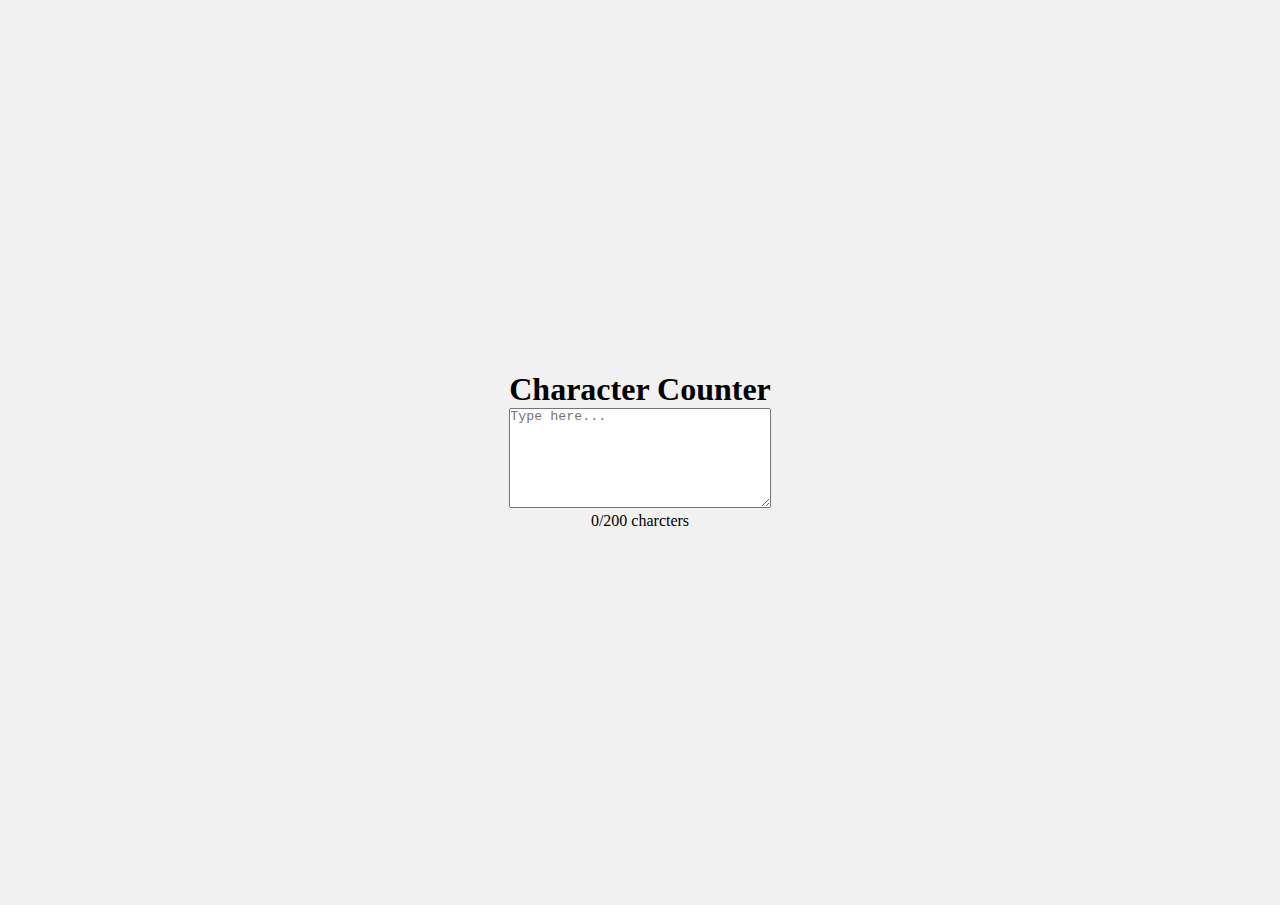
<file: CharacterCounter/index.html>
<!DOCTYPE html>
<html lang="en">
<head>
    <meta charset="UTF-8">
    <meta name="viewport" content="width=device-width, initial-scale=1.0">
    <title>Character Counter</title>
    <link rel="stylesheet" href="style.css">
</head>
<body>
    <div class="counter">
        <h1>Character Counter</h1>
        <textarea id="textInput" placeholder="Type here..."></textarea>
        <p id="charCount">0/200 charcters</p>
        <p id="warningMessage"></p>
    </div>
    <script src="script.js"></script>
</body>
</html>
</file>
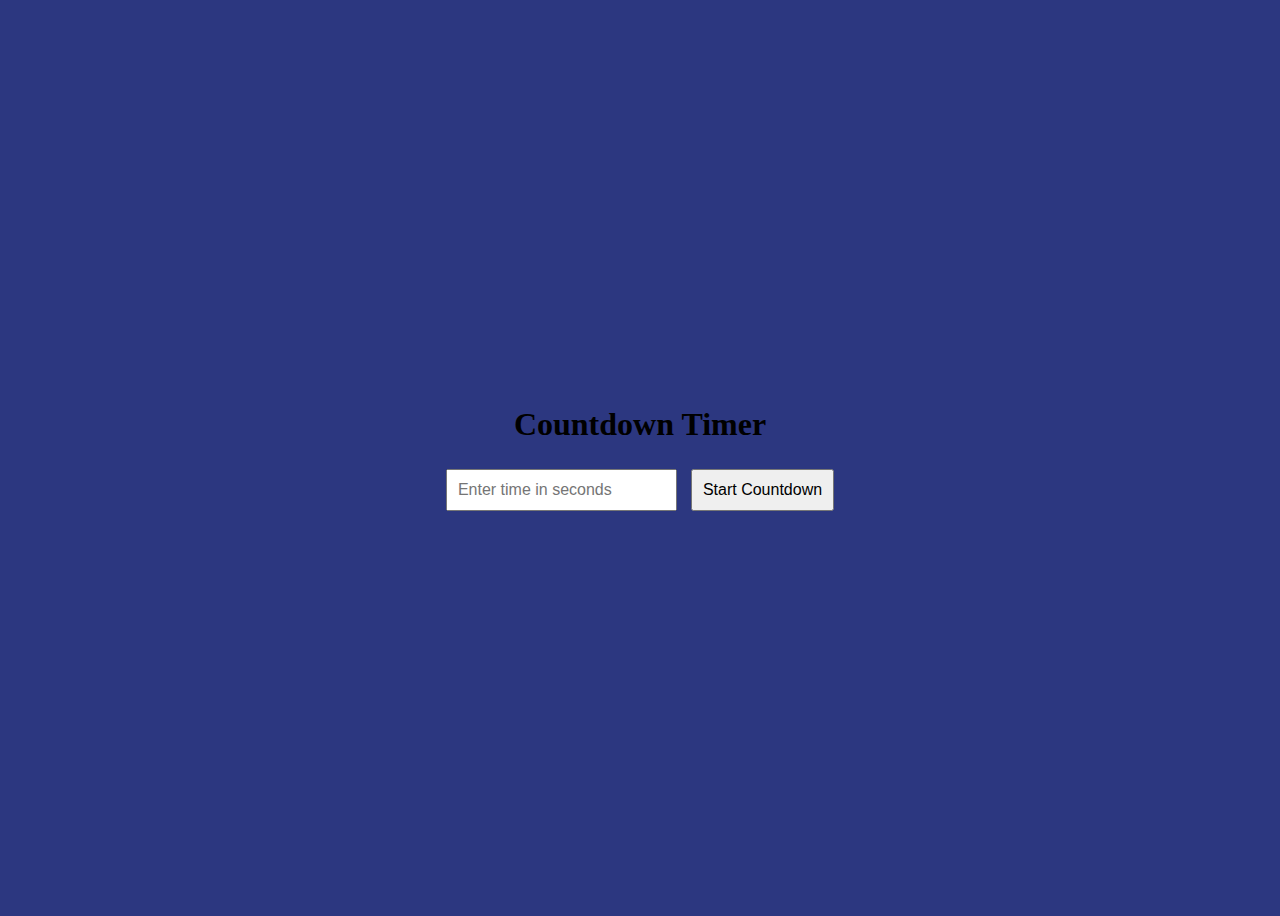
<file: CountdownTimer/index.html>
<!DOCTYPE html>
<html lang="en">
<head>
    <meta charset="UTF-8">
    <meta name="viewport" content="width=device-width, initial-scale=1.0">
    <title>Countdown Timer</title>
    <link rel="stylesheet" href="style.css">
</head>
<body>
    <div class="container">
        <h1>Countdown Timer</h1>
        <input type="number" name="" id="timeInput" placeholder="Enter time in seconds">
        <button id="startButton">Start Countdown</button>
        <p id="countdownDisplay"></p>
    </div>
    <script src="script.js"></script>
</body>
</html>
</file>
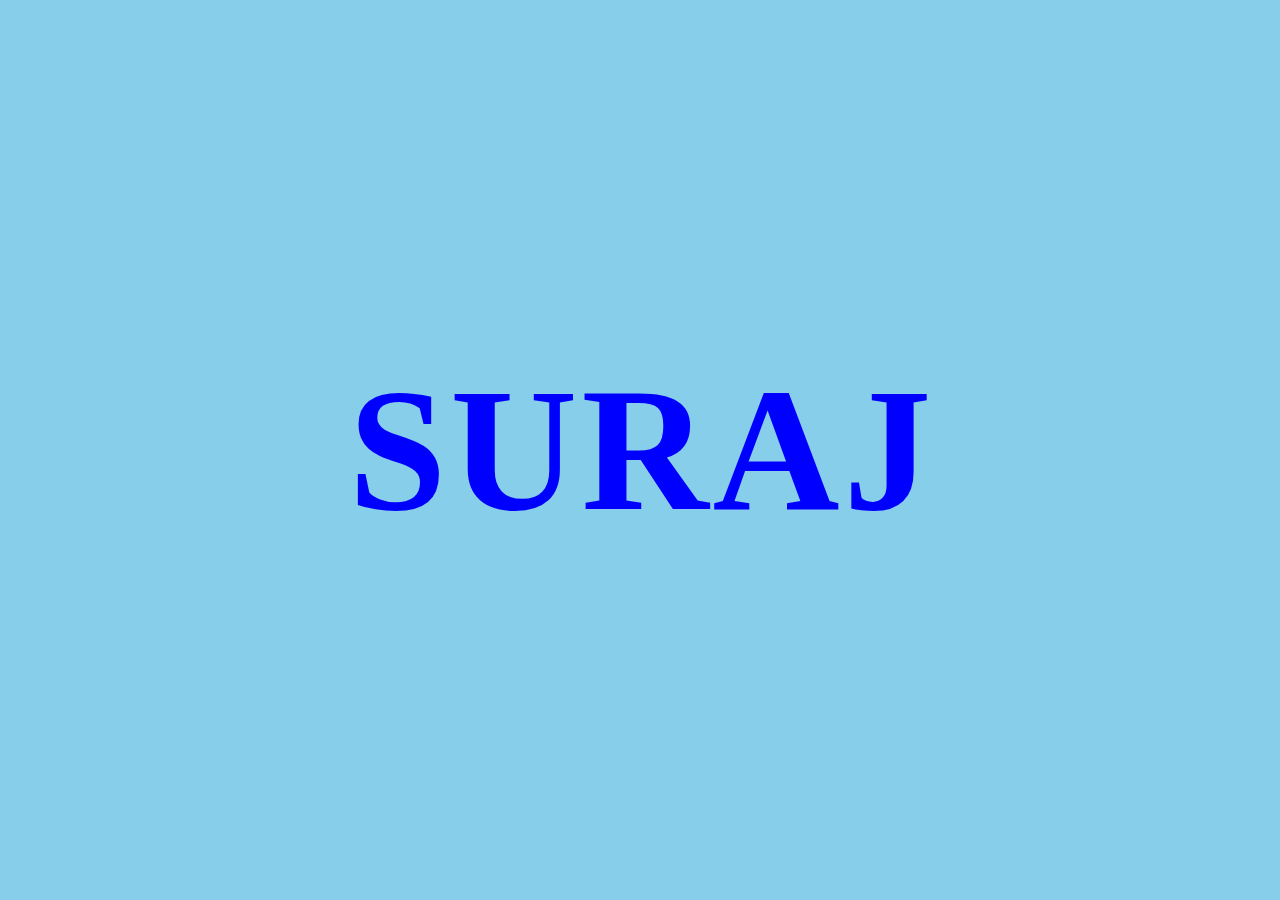
<file: JumpingLetters/index.html>
<!DOCTYPE html>
<html lang="en">
<head>
    <meta charset="UTF-8">
    <meta name="viewport" content="width=device-width, initial-scale=1.0">
    <title>Jumping Letters</title>
    <link rel="stylesheet" href="index.css">
</head>
<body>
    <div class="container">
        <span>S</span>
        <span>U</span>
        <span>R</span>
        <span>A</span>
        <span>J</span>
    </div>
    <script src="index.js"></script>
</body>
</html>
</file>
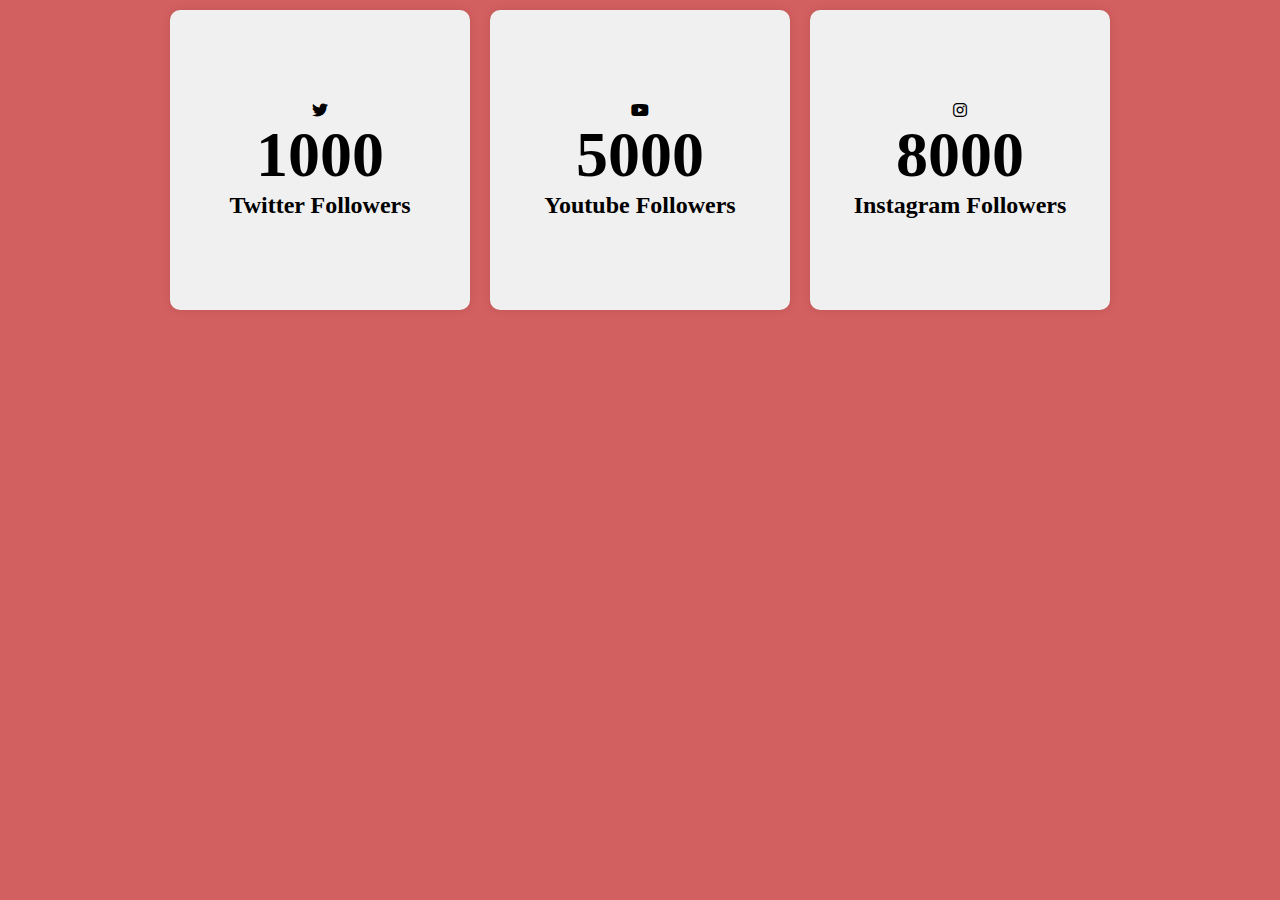
<file: NumberCounter/index.html>
<!DOCTYPE html>
<html lang="en">
<head>
    <meta charset="UTF-8">
    <meta name="viewport" content="width=device-width, initial-scale=1.0">
    <title>Number Counter</title>
    <link rel="stylesheet" href="style.css">
    <link rel="stylesheet" href="https://cdnjs.cloudflare.com/ajax/libs/font-awesome/6.0.0/css/all.min.css">
</head>
<body>
    <div class="container">
        <div class="count-container">
            <i class="fab fa-twitter fa-10px"></i>
            <div class="counter" data-target="1000">1000</div>
            <span>Twitter Followers</span>
        </div>
        <div class="count-container">
            <i class="fab fa-youtube fa-10px"></i>
            <div class="counter" data-target="5000">5000</div>
            <span>Youtube Followers</span>
        </div>
        <div class="count-container">
            <i class="fab fa-instagram fa-5px"></i>
            <div class="counter" data-target="8000">8000</div>
            <span>Instagram Followers</span>
        </div>
    </div>
    <script src="script.js"></script>
</body>
</html>
</file>
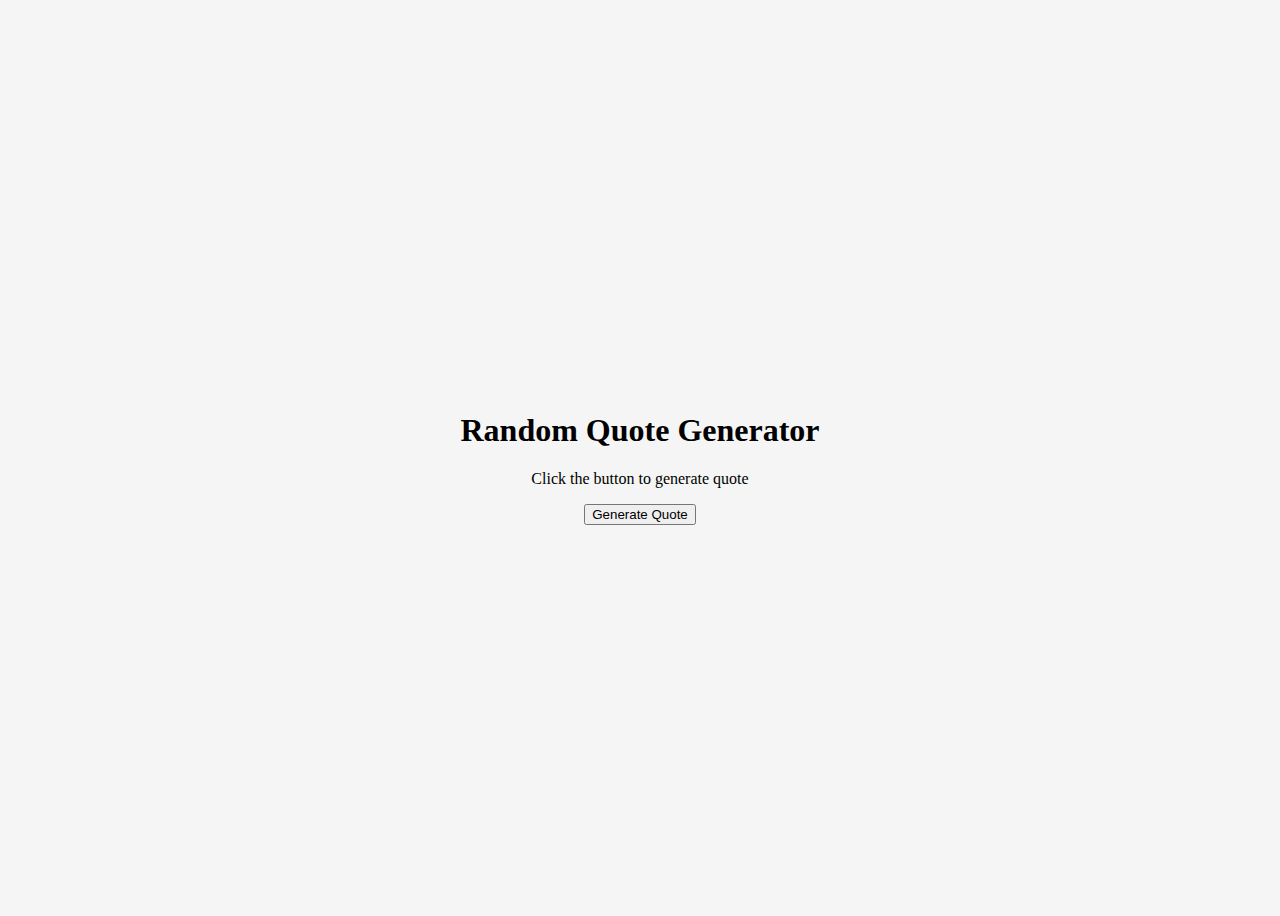
<file: RandomQuote/index.html>
<!DOCTYPE html>
<html lang="en">
<head>
    <meta charset="UTF-8">
    <meta name="viewport" content="width=device-width, initial-scale=1.0">
    <title>Random Quote Generator</title>
    <link rel="stylesheet" href="style.css">
</head>
<body>
    <div class="container">
        <h1>Random Quote Generator</h1>
        <p id="quoteDisplay">Click the button to generate quote</p>
        <button id="quoteBtn">Generate Quote</button>
    </div>
    <script src="script.js"></script>
</body>
</html>
</file>
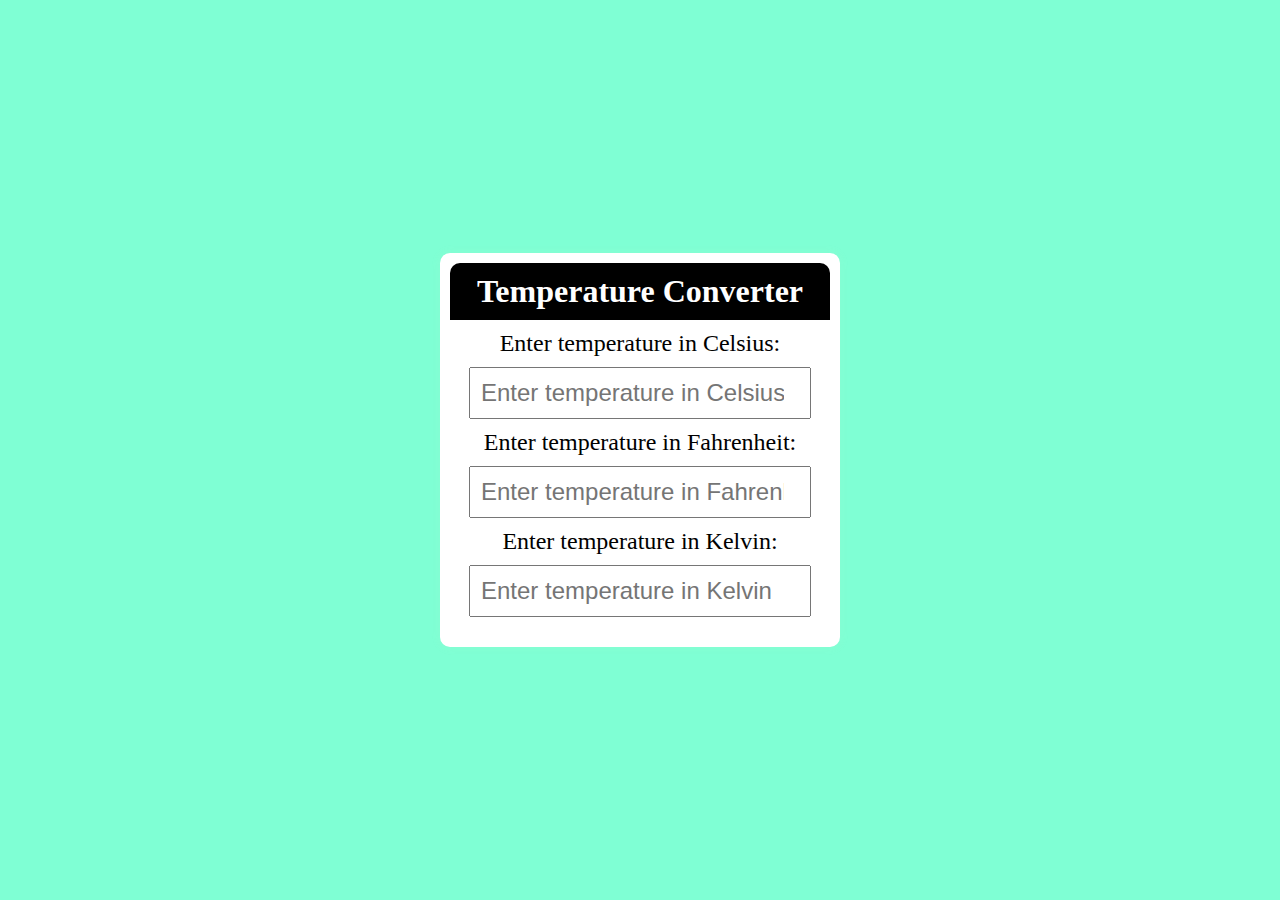
<file: TempConverter/index.html>
<!DOCTYPE html>
<html lang="en">
<head>
    <meta charset="UTF-8">
    <meta name="viewport" content="width=device-width, initial-scale=1.0">
    <title>Temperature Converter</title>
    <link rel="stylesheet" href="index.css">
</head>
<body>
    <div class="container">
        <div class="header">
            <h1>Temperature Converter</h1>
        </div>
    <div class="input1">
        <label for="input1">
            Enter temperature in Celsius:
        </label>
        <input type="number" id="celsius" placeholder="Enter temperature in Celsius">
    </div>
    <div class="input2">
        <label for="input2">
            Enter temperature in Fahrenheit:
        </label>
        <input type="number" id="fahrenheit" placeholder="Enter temperature in Fahrenheit">
    </div>
    <div class="input3">
        <label for="input3">
            Enter temperature in Kelvin:
        </label>
        <input type="number" id="kelvin" placeholder="Enter temperature in Kelvin">
    </div>  
    </div>
    <script src="index.js"></script>
</body>
</html>
</file>
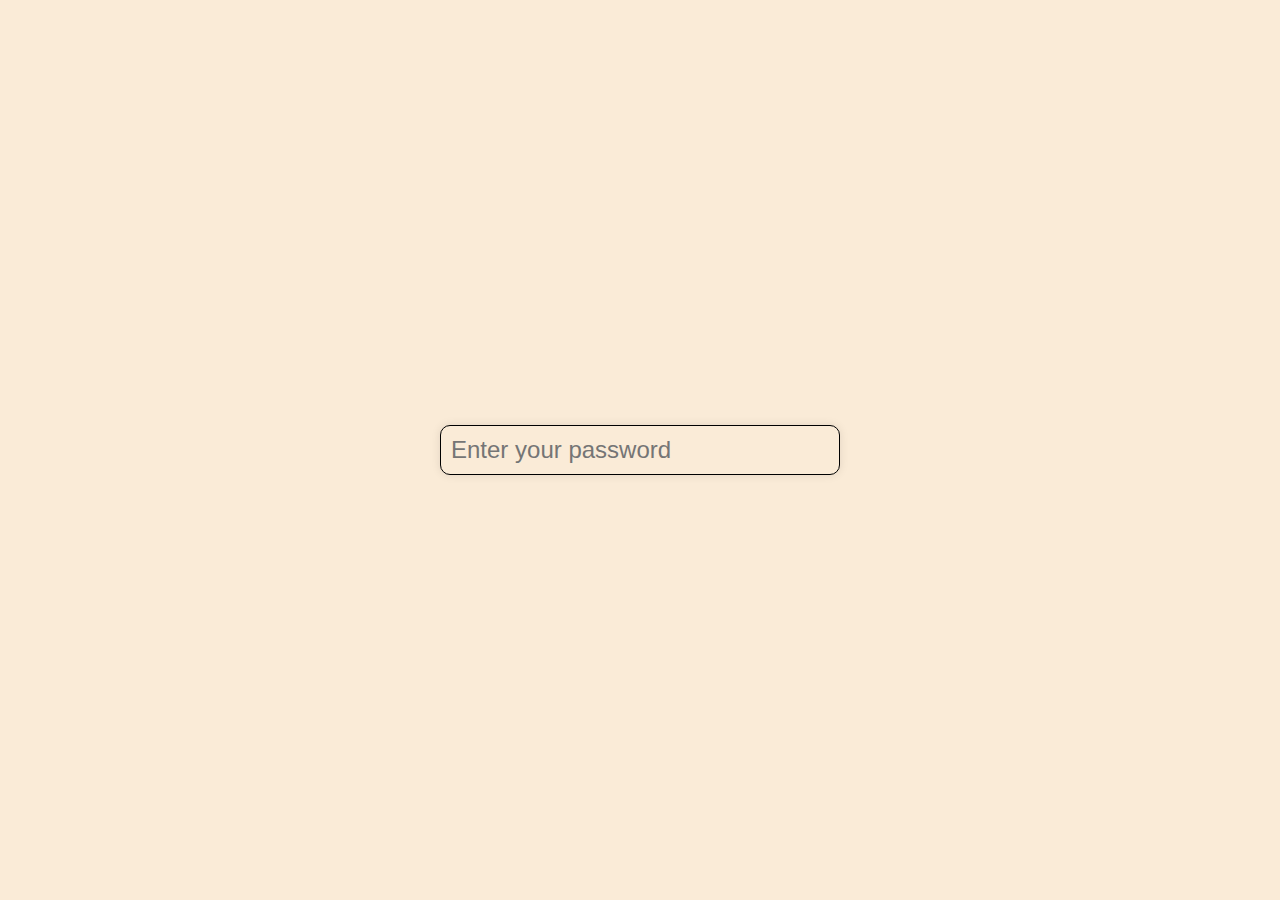
<file: PasswordChecker/passwordChecker.html>
<!DOCTYPE html>
<html lang="en">
<head>
    <meta charset="UTF-8">
    <meta name="viewport" content="width=device-width, initial-scale=1.0">
    <title>Password Checker</title>
    <link rel="stylesheet" href="passwordChecker.css">
</head>
<body>
    <div class="container">
        <div class="input">
            <input type="text" name="" id="password" placeholder="Enter your password">
        </div>
        <div class="output">
            <span id="output">

            </span>
        </div>
    </div>
    <script src="passwordChecker.js"></script>
</body>
</html>
</file>
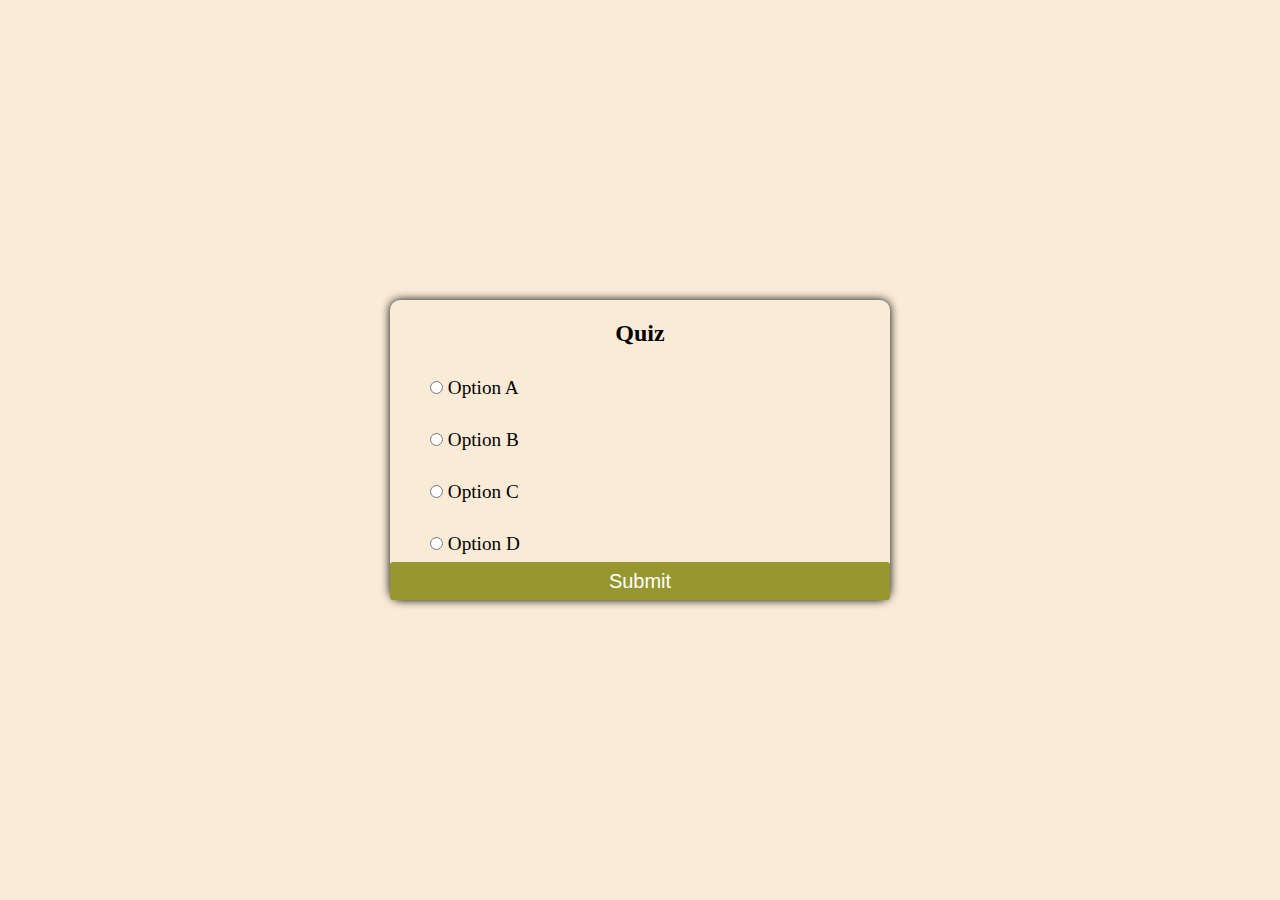
<file: QuizApp/quiz-app.html>
<!DOCTYPE html>
<html lang="en">
<head>
    <meta charset="UTF-8">
    <meta name="viewport" content="width=device-width, initial-scale=1.0">
    <title>Quiz App</title>
    <link rel="stylesheet" href="quiz.css">
</head>
<body>
    <div class="container">
        <h2 id="heading">Quiz</h2>
        <ul>
            <li>
                <input type="radio" class="answer" id="option-a" name="option">
                <label for="option_a" id="text_option_a">Option A</label>
            </li>
            <li>
                <input type="radio" class="answer" id="option-b" name="option">
                <label for="option_b" id="text_option_b">Option B</label>
            </li>
            <li>
                <input type="radio" class="answer" id="option-c"
                name="option">
                <label for="option_c" id="text_option_c">Option C</label>
            </li>
            <li>
                <input type="radio" class="answer" id="option-d"
                name="option">
                <label for="option_d" id="text_option_d">Option D</label>
            </li>
        </ul>
        <button id="btn">Submit</button>
    </div>
    <script src="quiz.js"></script>
</body>
</html>
</file>
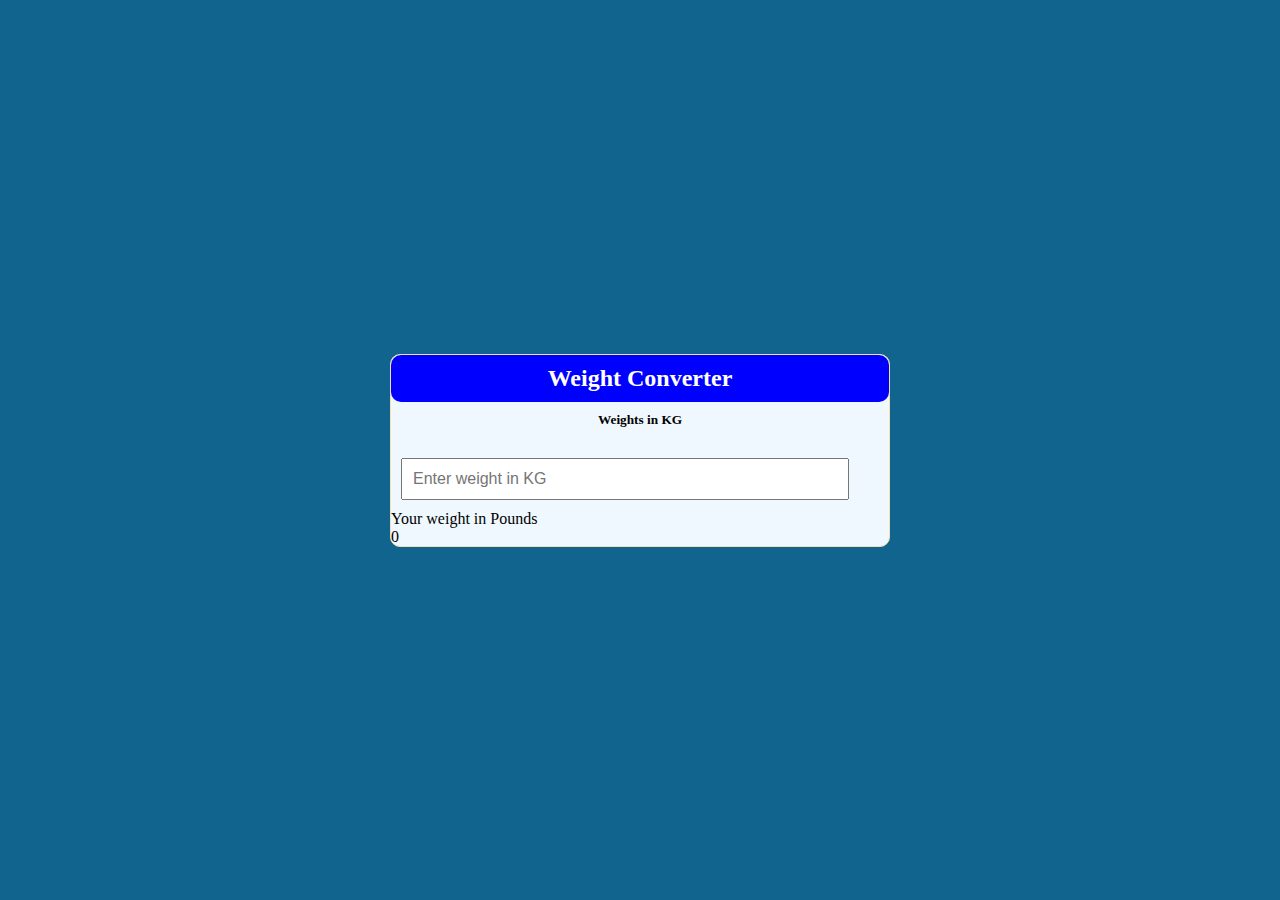
<file: WeightConverter/weight.html>
<!DOCTYPE html>
<html lang="en">
<head>
    <meta charset="UTF-8">
    <meta name="viewport" content="width=device-width, initial-scale=1.0">
    <title>Weight Converter</title>
    <link rel="stylesheet" href="weight.css">
</head>
<body>
    <div class="weight-container">
        <h2 id="heading">Weight Converter</h2>
        <h5 id="subheading">Weights in KG</h5>
        <input type="text" name="" id="input" placeholder="Enter weight in KG">
        <p id="output">Your weight in Pounds <p id="output">0</p></p>
    </div>
</body>
</html>
</file>
<file: CharacterCounter/style.css>
*{
    margin: 0%;
    padding: 0%;
    box-sizing: border-box;
}
body{
    display: flex;
    justify-content: center;
    align-items: center;
    height: 100vh;
    background-color: #f1f1f1;
    margin-bottom: 5px;
}
#textInput{
    width: 100%;
    height: 100px;

}
#charCount{
    text-align: center;
}
</file>
<file: CountdownTimer/style.css>
body{
    display: flex;
    justify-content: center;
    align-items: center;
    height: 100vh;
    background-color: #2c3780;
}
.container{
    text-align: center;
}
input,button{
    padding: 10px;
    margin: 5px;
    font-size: 16px;
}
</file>
<file: JumpingLetters/index.css>
*{
    margin: 0;
    padding: 0;
    box-sizing: border-box;
}
body{
    display: flex;
    justify-content: center;
    align-items: center;
    height: 100vh;
    background-color: skyblue;
}
.container{
    cursor: pointer;
}
span{
    font-size: 11rem;
    color: blue;
    font-weight: bold;
    line-height: 1;
    display: inline-block;
}
span.active{
    animation: jump 2s ease-in-out;
}
@keyframes jump{
    0%{
        transform: translate(0,0) rotate(180deg);
    }
    100%{
        transform: scale(2.5) translate(0,-180px);
    }
}
</file>
<file: NumberCounter/style.css>
*{
    margin: 0;
    padding: 0;
    box-sizing: border-box;
}
body{
    height: 100vh;
    background-color: #d36060;
}
.container{
    display: flex;
    justify-content: center;
    align-items: center;
}
.count-container{
    height: 300px;
    width: 300px;
    background-color: #f0f0f0;
    box-shadow: 0 0 10px rgba(0, 0, 0, 0.1);
    border-radius: 10px;
    margin: 10px;
    display: flex;
    justify-content: center;    
    align-items: center;
    flex-direction: column;
    border: none;
    padding: 10px;
}
.count-container span{
    font-size: 1.5rem;
    font-weight: bold;
    color: black;
}
.count-container .counter{
    font-size: 4rem;
    font-weight: bold;
    color: black;
}
</file>
<file: RandomQuote/style.css>
body{
    display: flex;
    justify-content: center;
    align-items: center;
    height: 100vh;
    background-color: #f5f5f5;
}
.container{
    text-align: center;
    padding: 20px;
}
</file>
<file: TempConverter/index.css>
*{
    margin: 0;
    padding: 0;
    box-sizing: border-box;
}
body{
    display: flex;
    justify-content: center;
    align-items: center;
    height: 100vh;
    background-color: aquamarine;
}
.container{
    box-shadow: 0 0 10px 0 rgba(219, 223, 209, 0.1);
    border-radius: 10px;
    width: 400px;
    padding: 10px;
    background-color: white;
    text-align: center;
}
.header{
    margin-bottom: 10px ;
    background-color: black;
    color: white;
    font-size: 1 rem;
    padding: 10px;
    border-radius: 10px 10px 0 0;
}
label{
    display: block;
    font-size: 1.5rem;
    margin-bottom: 10px;
}
input{
    width: 90%;
    padding: 10px;
    margin-bottom: 10px;
    font-size: 1.5rem;
}
.input3{
    margin-bottom: 10px;
}
</file>
<file: PasswordChecker/passwordChecker.css>
*{
    margin: 0;
    padding: 0;
    box-sizing: border-box;
}
body{
    display: flex;
    justify-content: center;
    align-items: center;
    height: 100vh;
    background-color: antiquewhite;
}
#password{
    width: 400px;
    padding: 10px;
    background-color: antiquewhite;
    border-radius: 10px;
    box-shadow: 0 0 10px rgba(0,0,0,0.1);
    font-size: 1.5rem;
    border: 1px solid black;
}
#password:focus{
    outline: none;
}
</file>
<file: QuizApp/quiz.css>
*{
    margin: 0;
    padding: 0;
    box-sizing: border-box;
}
body{
    display: flex;
    justify-content: center;
    align-items: center;
    height: 100vh;
    background-color: antiquewhite;
}
.container{
    box-shadow: 0 0 10px black;
    width: 500px;
    height: 300px;
    border-radius: 10px;
    position: relative;
}
#heading{
    font-size: 1.5rem;
    padding: 20px;
    text-align: center;
}
ul{
    list-style: none;
    margin-left: 30px;
}
li{
    font-size: 1.2rem;
    margin-bottom: 10px;
    padding: 10px;
}
#btn{
    color: white;
    background-color: rgb(151, 151, 48);
    display: block;
    width: 100%;
    border: none;
    padding: 7.5px;
    font-size: 20px;
    cursor: pointer;
    border-radius: 3px;
    position: absolute;
    bottom: 0;
    left: 0;
}
#btn:hover{
    background-color: rgb(62, 62, 17);
}
</file>
<file: WeightConverter/weight.css>
*{
    margin: 0;
    padding: 0;
    box-sizing: border-box;
}
body{
    display: flex;
    justify-content: center;
    align-items: center;
    height: 100vh;
    background-color: #11648e;
}
.weight-container{
    border-radius: 10px;
    width: 500px;
    border: 1px solid wheat;
    background-color: aliceblue;
}
#heading{
    background-color: blue;
    color: white;
    padding: 10px;
    text-align: center;
    font-size: 1.5rem;
    border-radius: 10px;
}
#subheading{
    padding: 10px;
    text-align: center;
    margin-bottom: 10px;
}
#input{
    width: 90%;
    padding: 10px;
    margin: 10px;
    font-size: 1rem;

}
output{
    padding: 10px;
    font-size: 1rem;
    text-align: center;
}
</file>
